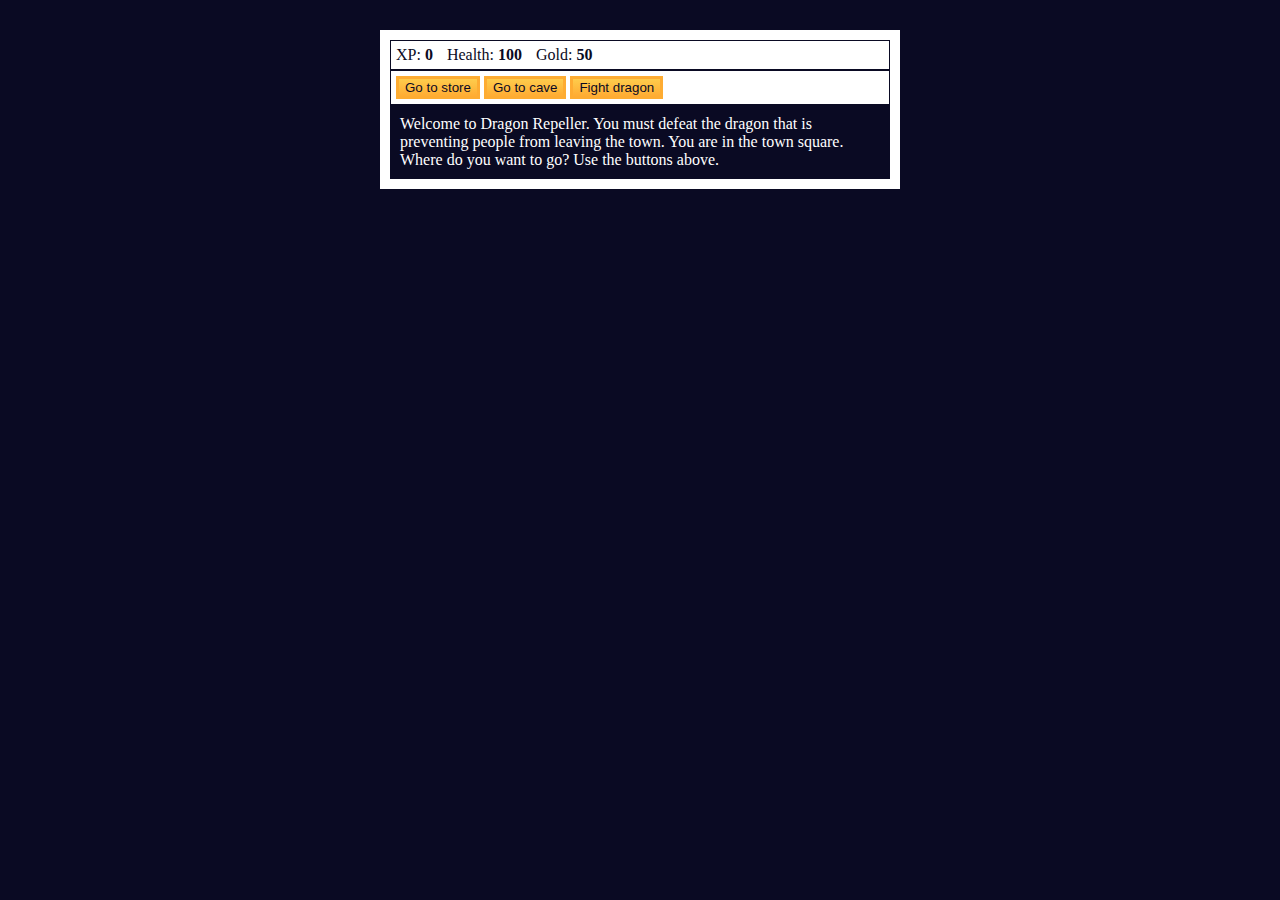
<file: index.html>
<!DOCTYPE html>
<html lang="en">
<head>
    <meta charset="UTF-8">
    <meta name="viewport" content="width=device-width, initial-scale=1.0">
    <link rel="stylesheet" href="styles.css">
    <title>RPG - Dragon Repeller</title>
</head>
<body>
<div id="game">
    <div id="stats">
        <span class="stat">XP: <strong><span id="xpText">0</span></strong></span>
        <span class="stat">Health: <strong><span id="healthText">100</span></strong></span>
        <span class="stat">Gold: <strong><span id="goldText">50</span></strong></span>
    </div>
    <div id="controls">
        <button id="button1">Go to store</button>
        <button id="button2">Go to cave</button>
        <button id="button3">Fight dragon</button>
    </div>
    <div id="monsterStats">
        <span class="stat">Monster Name: <strong><span id="monsterName"></span></strong></span>
        <span class="stat">Health: <strong><span id="monsterHealth"></span></strong></span>
    </div>
    <div id="text">
        Welcome to Dragon Repeller. You must defeat the dragon that is preventing people from leaving the town. You are in the town square. Where do you want to go? Use the buttons above.
    </div>
</div>
<script src="./script.js"></script>
</body>
</html>
</file>
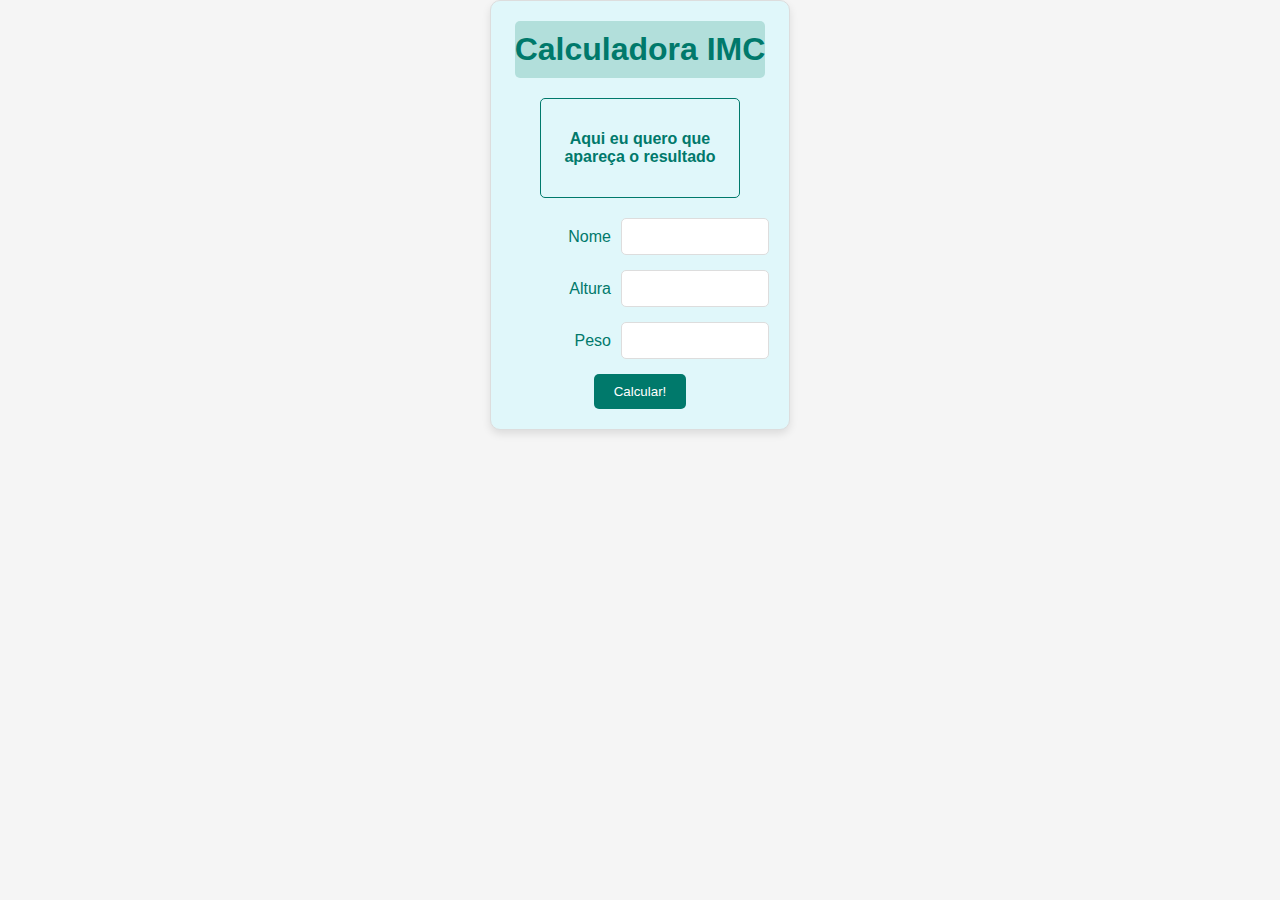
<file: Calculadora IMC/index.html>
<!DOCTYPE html>
<html lang="en">

<head>
    <meta charset="UTF-8">
    <meta name="viewport" content="width=device-width, initial-scale=1.0">
    <title>Calculadora de IMC</title>
    <link rel="stylesheet" href="./css/style.css">
    <link rel="stylesheet" href="./css/reset.css">
    <link rel="preconnect" href="https://fonts.googleapis.com">
    <link rel="preconnect" href="https://fonts.gstatic.com" crossorigin>
    <link href="https://fonts.googleapis.com/css2?family=Reddit+Mono:wght@200..900&display=swap" rel="stylesheet">
</head>

<body>


    
    <div class="container">
        <header>
            <h1>Calculadora IMC</h1>
            <div id="resultado">Aqui eu quero que apareça o resultado  
            </div>
        </header>
        <main class="Calculadora">
            <div class="dados">
                <div class="umemcimadooutro">
                    <label for="nome">Nome</label>
                    <input type="text" name="nome" id="nome">
                </div>
                <div class="umemcimadooutro">
                    <label for="altura">Altura</label>
                    <input type="text" name="altura" id="altura">
                </div>
                <div class="umemcimadooutro">
                    <label for="peso">Peso</label>
                    <input type="text" name="peso" id="peso">
                </div>
            </div>
            <div class="botao">
                <button id="calcular">Calcular!</button>
            </div>
        </main>
    </div>






    <script src="./js/script.js"></script>
</body>

</html>
</file>
<file: styles.css>
body{
    background-color: #0a0a23;
}

#text{
    background-color: #0a0a23;
    color: #ffffff;
    padding: 10px;
}

#game{
    max-width: 500px;
    max-height: 400px;
    background-color: #ffffff;
    color: #ffffff;
    margin: 30px auto 0px;
    padding: 10px;
}

#controls, #stats{
    border: 1px solid #0a0a23;
    color: #0a0a23;
    padding: 5px;
}

#monsterStats{
    border: 1px solid #0a0a23;
    color: ffffff;
    padding: 5px;
    background-color: #c70d0d;
    display: none;
}

.stat{
    padding-right: 10px;
}

button{
    cursor: pointer;
    color: #0a0a23;
    background-color: #feac32;
    background-image: linear-gradient(#fecc4c, #ffac33);
    border: 3px solid #feac32;

}
</file>
<file: Calculadora IMC/css/style.css>
body {
    background-color: #f5f5f5; /* Cor de fundo suave */
    font-family: 'Arial', sans-serif; /* Fonte moderna e limpa */
    display: flex;
    align-items: center;
    justify-content: center;
    height: 100%;
    margin: 0;
}

.container {
    display: flex;
    flex-direction: column;
    align-items: center;
    justify-content: center;
    width: 300px; /* Largura fixa para um layout mais consistente */
    padding: 20px; /* Padding para espaçamento interno */
    border-radius: 10px;
    text-align: center;
    border: 1px solid #ddd; /* Cor de borda suave */
    background-color: #e0f7fa; /* Cor de fundo agradável */
    box-shadow: 0 4px 8px rgba(0, 0, 0, 0.1); /* Sombra para profundidade */
}

header {
    display: flex;
    flex-direction: column;
    align-items: center;
}

h1 {
    margin: 0;
    padding: 10px 0;
    color: #00796b; /* Cor do texto */
    background-color: #b2dfdb; /* Cor de fundo */
    border-radius: 5px;
    width: 100%; /* Ocupa toda a largura do container */
}

#resultado {
    width:200px; /* Quadrado */
    height: 100px;
    margin: 20px 0; /* Margem vertical */
    padding: 10px;
    border: 1px solid #00796b;
    border-radius: 5px;
    background-color: #e0f7fa;
    display: flex;
    align-items: center;
    justify-content: center;
    color: #00796b; /* Cor do texto */
    font-weight: bold; /* Texto em negrito */
}

main.calculadora {
    display: flex;
    flex-direction: column;
    align-items: center;
    width: 100%; /* Ocupa toda a largura do container */
}

.dados {
    display: flex;
    flex-direction: column;
    width: 100%;
}

.umemcimadooutro {
    display: flex;
    align-items: center;
    margin-bottom: 15px; /* Espaçamento entre os campos */
}

label {
    width: 100px; /* Largura fixa para os labels */
    margin-right: 10px;
    text-align: right; /* Alinha o texto à direita */
    color: #00796b; /* Cor do texto */
}

input {
    flex: 1;
    padding: 10px;
    border: 1px solid #ddd;
    border-radius: 5px;
    width: calc(100% - 130px); /* Compensar o padding e a borda, considerando a largura do label e a margem */
    box-sizing: border-box; /* Inclui o padding e a borda no tamanho total */
}

.botao {
    display: flex;
    justify-content: center;
    width: 100%;
}

button#calcular {
    padding: 10px 20px;
    background-color: #00796b; /* Cor de fundo do botão */
    color: #fff; /* Cor do texto do botão */
    border: none;
    border-radius: 5px;
    cursor: pointer;
    transition: background-color 0.3s; /* Transição suave para hover */
}

button.calcular:hover {
    background-color: #004d40; /* Cor de fundo do botão ao passar o mouse */
}
</file>
